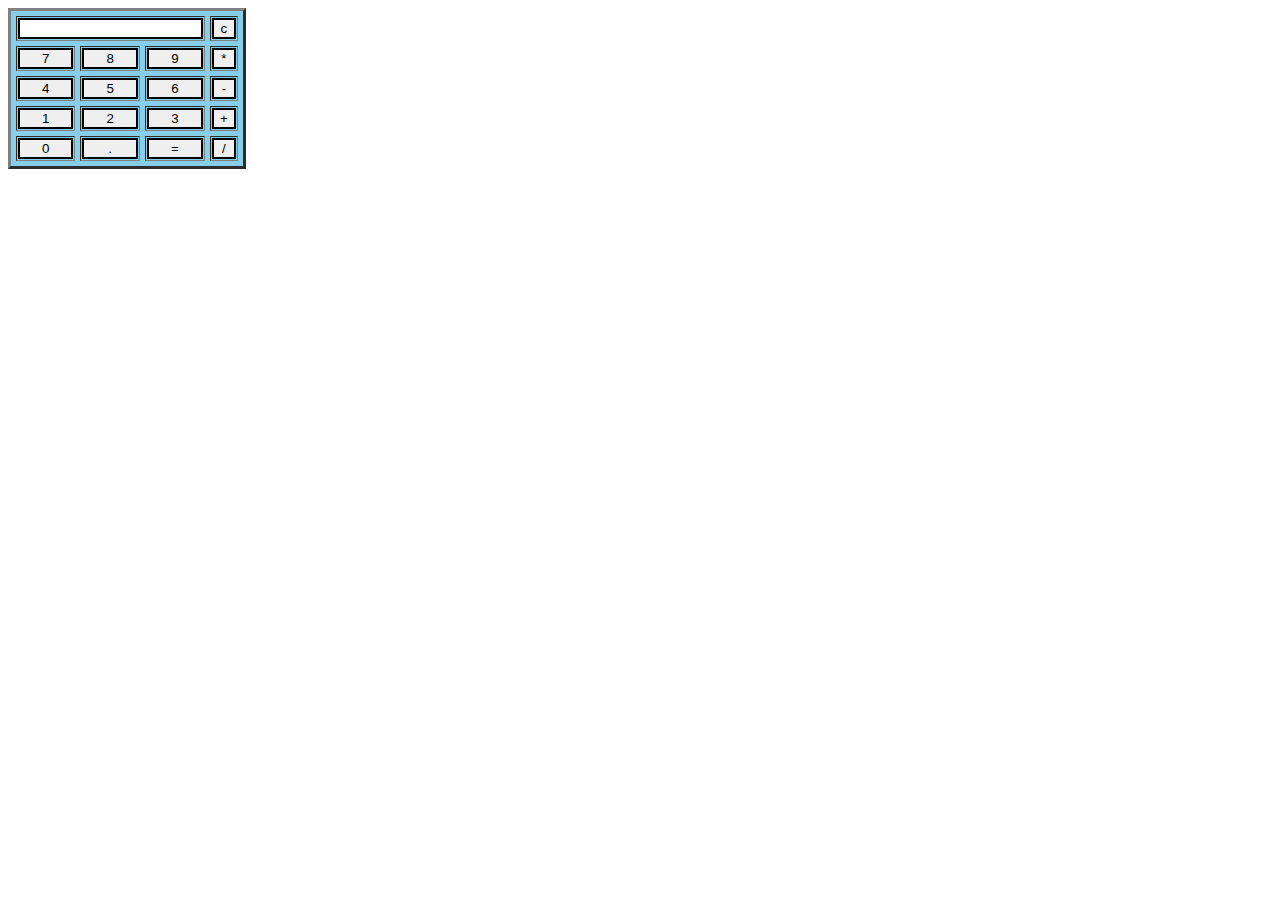
<file: Calculator/calci.html>
<html>
<head>
<title> Calci </title>
<link href="calstyle.css" rel="stylesheet">
<script src="calscript.js">
 
</script>

</head>
<body>


        <table border="3" bgcolor='skyblue' cellspacing="5px" >
                <tr> 
                        <td colspan="3"><input type="text" id="result" /></td> 
                        <td><input type="button" value="c" onclick="cancel()"/> </td> 
                    </tr> 
                    
                    
                <tr>
                    
                    <td><input type="button" value="7" onclick="display('7')"/></td>
                    <td><input type="button" value="8" onclick="display('8')"/></td>
                    <td><input type="button" value="9" onclick="display('9')"/></td>
                    <td><input type="button" value="*" onclick="display('*')"/></td>
                </tr> 
                <tr> 
                        <td><input type="button" value="4" onclick="display('4')"/> </td> 
                        <td><input type="button" value="5" onclick="display('5')"/> </td> 
                        <td><input type="button" value="6" onclick="display('6')"/> </td> 
                        <td><input type="button" value="-" onclick="display('-')"/> </td> 
                    </tr>  
                    
                    <tr> 
                        <td><input type="button" value="1" onclick="display('1')"/> </td> 
                        <td><input type="button" value="2" onclick="display('2')"/> </td> 
                     <td><input type="button" value="3" onclick="display('3')"/> </td> 
                      <td><input type="button" value="+" onclick="display('+')"/> </td> 
                        </tr> 
                    
                 
                <tr>
                    
                        <td><input type="button" value="0" onclick="display('0')"/></td>
                        <td><input type="button" value="." onclick="display('.')"/></td>
                        <td><input type="button" value="=" onclick="solve()"/></td>
                        <td><input type="button" value="/" onclick="display('/')"/></td>
                    </tr>    
                    
            
        </table>

    </body>
    </html>
</file>
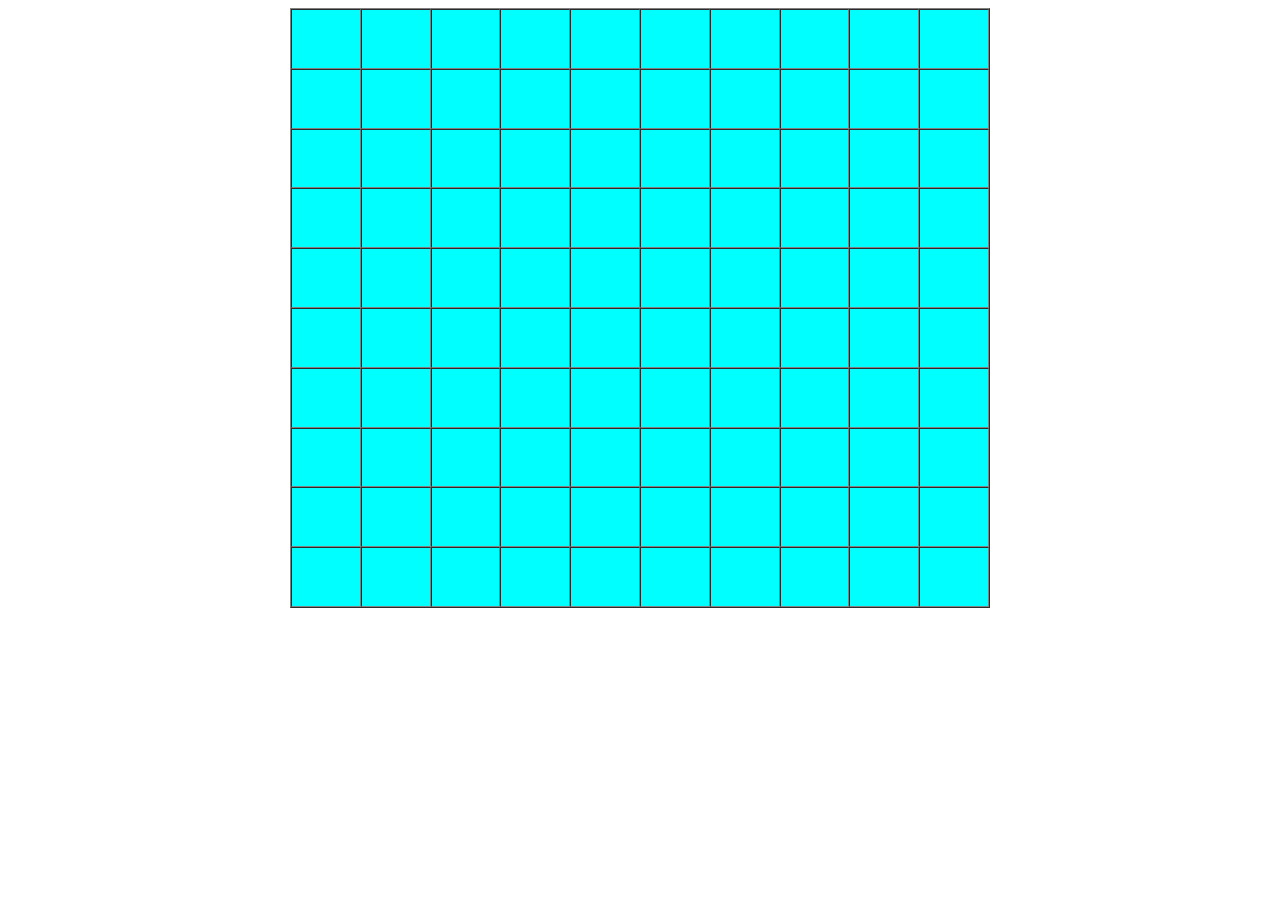
<file: Table_Creation/table_creation.html>
<html>
<head>
  <title>Multiplication Table</title>
  <script type="text/javascript">
    var rows = prompt("How many rows for your table?");
    var cols = prompt("How many columns for your table?");
    if(rows == "" || rows == null)
   		 rows = 10;
    if(cols== "" || cols== null)
   		 cols = 10;
    createTable(rows, cols);
    function createTable(rows, cols)
    {
      var j=1;
      var output = "<table border='solid black 2px' width:'100%' bgcolor='aqua' align='center' height='600' width='700px' cellspacing='0', cellpadding='5'>";
      for(i=1;i<=rows;i++)
      {
    	output = output + "<tr>";
        while(j<=cols)
        {
  		  output = output + "<td>"  + "</td>";
   		  j = j+1;
   		}
   		 output = output + "</tr>";
   		 j = 1;
    }
    output = output + "</table>";
    document.write(output);
    }
  </script>
</head>
<body>
</body>
</html>
</file>
<file: Calculator/calstyle.css>
input[type="text"] 
		{ 
		background-color:white; 
		border: solid black 2px; 
		width:100% 
		}

        input[type="button"] 
		{ 
		color: black; 
		border: solid black 2px; 
		width:100% 
		}
</file>
